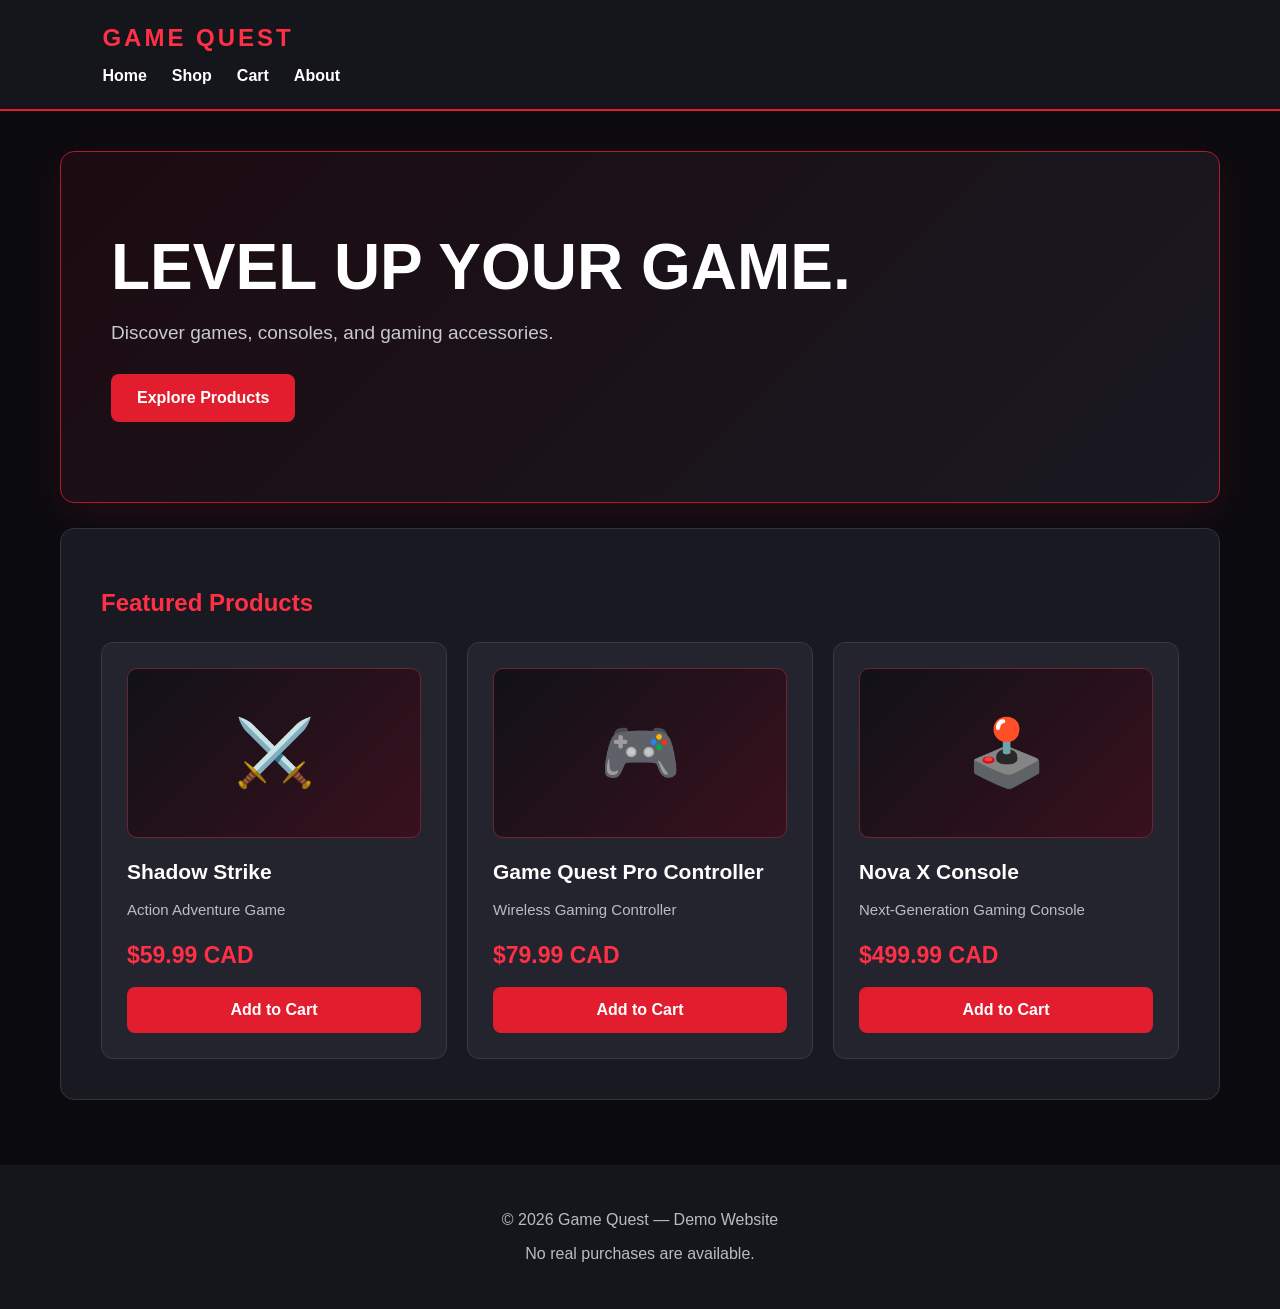
<file: index.html>
<!DOCTYPE html>
<html lang="en">
<head>
    <meta charset="UTF-8">
    <meta name="viewport" content="width=device-width, initial-scale=1.0">
    <title>Game Quest | Gaming Store Demo</title>
    <link rel="stylesheet" href="style.css">
</head>

<body>
    <header>
        <h2>GAME QUEST</h2>

        <nav>
            <a href="#home">Home</a>
            
<a href="shop.html">Shop</a>



<a href="cart.html">Cart</a>




            
<a href="about.html">About</a>

        </nav>
    </header>

    <main>
        <section id="home">
            <h1>LEVEL UP YOUR GAME.</h1>
            <p>Discover games, consoles, and gaming accessories.</p>
            <a href="#products">Explore Products</a>
        </section>

        <section id="products">
            <h2>Featured Products</h2>
            
<div class="product-grid">

    <article class="product-card">
        
<div class="product-image">⚔️</div>

        <h3>Shadow Strike</h3>
        <p>Action Adventure Game</p>
        <span class="price">$59.99 CAD</span>
        <button type="button" class="add-to-cart">Add to Cart</button>
    </article>

    <article class="product-card">
        
<div class="product-image">🎮</div>

        <h3>Game Quest Pro Controller</h3>
        <p>Wireless Gaming Controller</p>
        <span class="price">$79.99 CAD</span>
        <button type="button" class="add-to-cart">Add to Cart</button>
    </article>

    <article class="product-card">
        
<div class="product-image">🕹️</div>

        <h3>Nova X Console</h3>
        <p>Next-Generation Gaming Console</p>
        <span class="price">$499.99 CAD</span>
        <button type="button" class="add-to-cart">Add to Cart</button>
    </article>

</div>

        </section>

        

</section>

        
    </main>

    <footer>
        <p>© 2026 Game Quest — Demo Website</p>
        <p>No real purchases are available.</p>
    </footer>

<script src="script.js"></script>

</body>
</html>
</file>
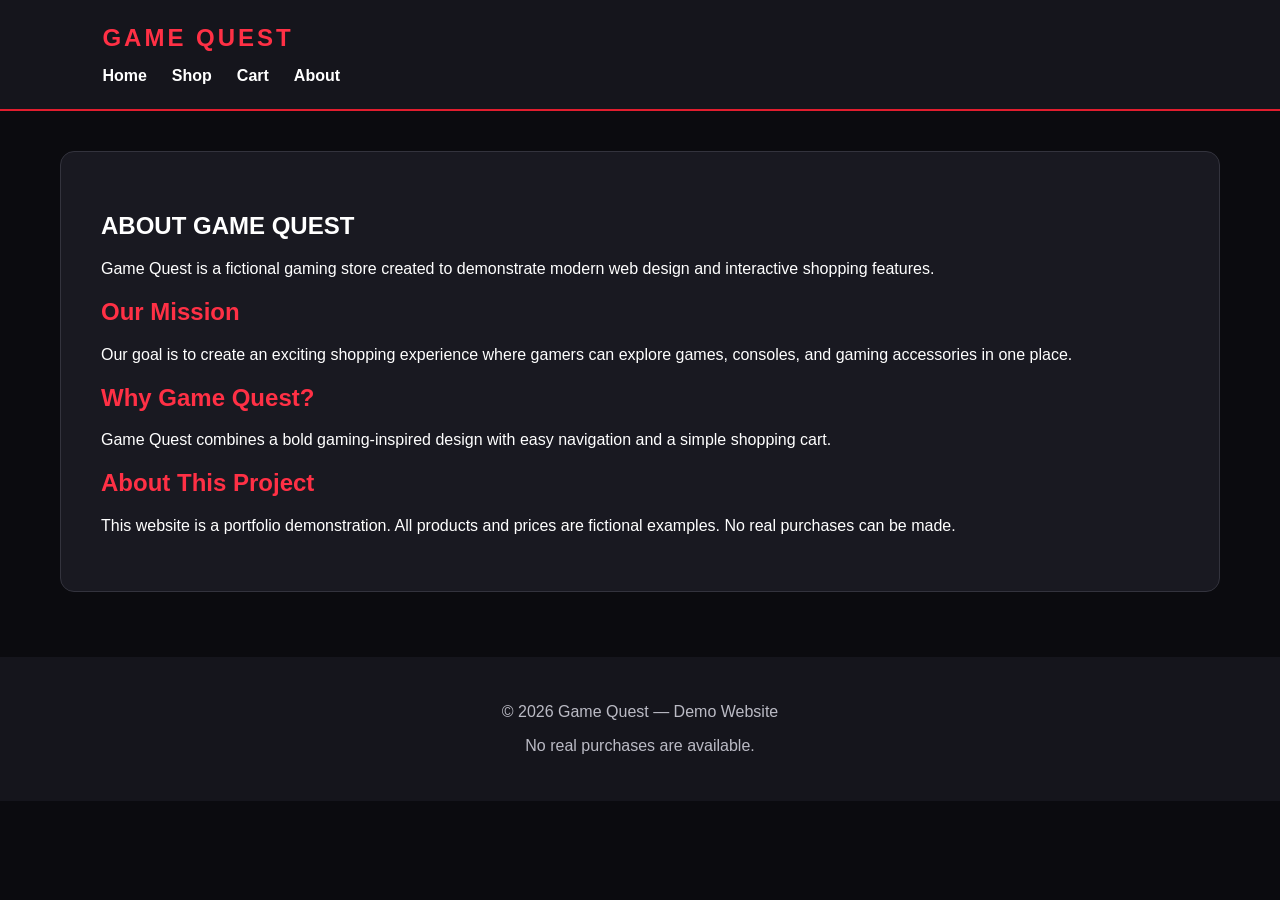
<file: about.html>
<!DOCTYPE html>
<html lang="en">
<head>
    <meta charset="UTF-8">
    <meta name="viewport" content="width=device-width, initial-scale=1.0">
    <title>About Us | Game Quest</title>
    <link rel="stylesheet" href="style.css">
</head>
<body>

    <header>
        <h2>GAME QUEST</h2>

        <nav>
            <a href="index.html">Home</a>
            <a href="shop.html">Shop</a>
            <a href="cart.html">Cart</a>
            <a href="about.html">About</a>
        </nav>
    </header>

    <main>
        <section id="about">
            <h1>ABOUT GAME QUEST</h1>

            <p>
                Game Quest is a fictional gaming store created
                to demonstrate modern web design and interactive
                shopping features.
            </p>

            <h2>Our Mission</h2>
            <p>
                Our goal is to create an exciting shopping experience
                where gamers can explore games, consoles, and
                gaming accessories in one place.
            </p>

            <h2>Why Game Quest?</h2>
            <p>
                Game Quest combines a bold gaming-inspired design
                with easy navigation and a simple shopping cart.
            </p>

            <h2>About This Project</h2>
            <p>
                This website is a portfolio demonstration.
                All products and prices are fictional examples.
                No real purchases can be made.
            </p>
        </section>
    </main>

    <footer>
        <p>© 2026 Game Quest — Demo Website</p>
        <p>No real purchases are available.</p>
    </footer>

</body>
</html>
</file>
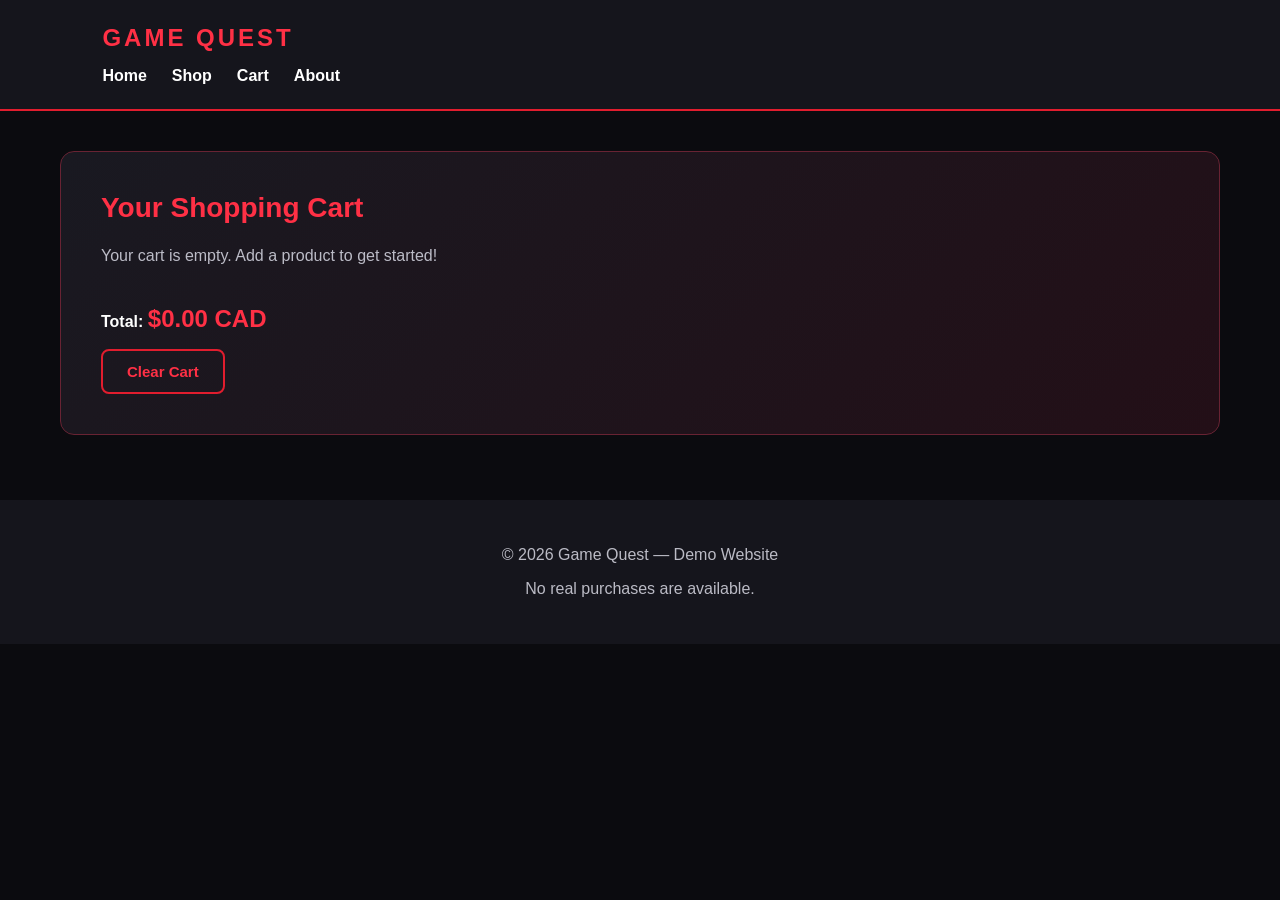
<file: cart.html>
<!DOCTYPE html>
<html lang="en">
<head>
    <meta charset="UTF-8">
    <meta name="viewport" content="width=device-width, initial-scale=1.0">
    <title>Your Cart | Game Quest</title>
    <link rel="stylesheet" href="style.css">
</head>
<body>

    <header>
        <h2>GAME QUEST</h2>

        <nav>
            <a href="index.html">Home</a>
            <a href="shop.html">Shop</a>
            <a href="cart.html">Cart</a>
            
<a href="about.html">About</a>

        </nav>
    </header>

    <main>
        <section id="cart">
            <h2>Your Shopping Cart</h2>

            <p id="cart-message">
                Your cart is empty. Add a product to get started!
            </p>

            <div id="cart-items"></div>

            <p>
                <strong>
                    Total: <span id="cart-total">$0.00 CAD</span>
                </strong>
            </p>

            <button type="button" id="clear-cart">
                Clear Cart
            </button>
        </section>
    </main>

    <footer>
        <p>© 2026 Game Quest — Demo Website</p>
        <p>No real purchases are available.</p>
    </footer>

    <script src="script.js"></script>

</body>
</html>
</file>
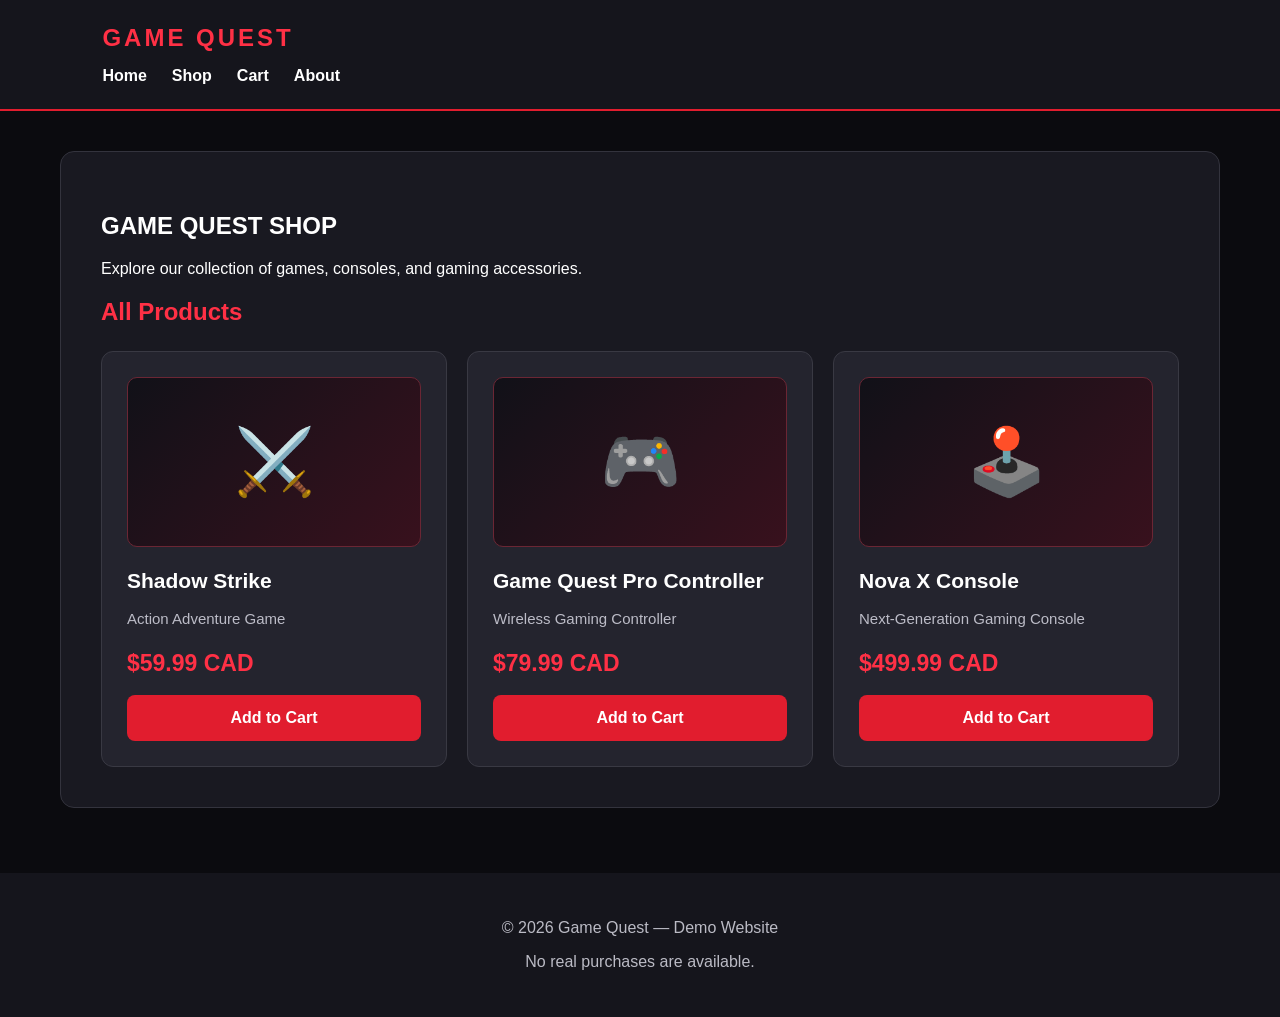
<file: shop.html>
<!DOCTYPE html>
<html lang="en">
<head>
    <meta charset="UTF-8">
    <meta name="viewport" content="width=device-width, initial-scale=1.0">
    <title>Shop | Game Quest</title>
    <link rel="stylesheet" href="style.css">
</head>
<body>

    <header>
        <h2>GAME QUEST</h2>

        <nav>
            <a href="index.html">Home</a>
            <a href="shop.html">Shop</a>
            
<a href="cart.html">Cart</a>

            
<a href="about.html">About</a>

        </nav>
    </header>

    <main>
        <section id="shop">
            <h1>GAME QUEST SHOP</h1>
            <p>Explore our collection of games, consoles, and gaming accessories.</p>

            <h2>All Products</h2>
            
<div class="product-grid">

    <article class="product-card">
        <div class="product-image">⚔️</div>
        <h3>Shadow Strike</h3>
        <p>Action Adventure Game</p>
        <span class="price">$59.99 CAD</span>
        <button type="button" class="add-to-cart">
            Add to Cart
        </button>
    </article>

    <article class="product-card">
        <div class="product-image">🎮</div>
        <h3>Game Quest Pro Controller</h3>
        <p>Wireless Gaming Controller</p>
        <span class="price">$79.99 CAD</span>
        <button type="button" class="add-to-cart">
            Add to Cart
        </button>
    </article>

    <article class="product-card">
        <div class="product-image">🕹️</div>
        <h3>Nova X Console</h3>
        <p>Next-Generation Gaming Console</p>
        <span class="price">$499.99 CAD</span>
        <button type="button" class="add-to-cart">
            Add to Cart
        </button>
    </article>

</div>

        </section>
    </main>

    <footer>
        <p>© 2026 Game Quest — Demo Website</p>
        <p>No real purchases are available.</p>
    </footer>


<script src="script.js"></script>

</body>
</html>
</file>
<file: style.css>
/* GAME QUEST - BLACK & RED THEME */

* {
    box-sizing: border-box;
}

html {
    scroll-behavior: smooth;
}

body {
    margin: 0;
    font-family: Arial, sans-serif;
    background-color: #0b0b0f;
    color: #ffffff;
}

header {
    background-color: #15151c;
    padding: 24px 8%;
    border-bottom: 2px solid #e11d2e;
}

header h2 {
    color: #ff3045;
    margin: 0 0 15px;
    letter-spacing: 3px;
}

nav {
    display: flex;
    gap: 25px;
    flex-wrap: wrap;
}

nav a {
    color: #ffffff;
    text-decoration: none;
    font-weight: bold;
}

nav a:hover {
    color: #ff3045;
}

main {
    max-width: 1200px;
    margin: 0 auto;
    padding: 40px 20px;
}

main section {
    background-color: #191921;
    padding: 40px;
    margin-bottom: 25px;
    border-radius: 14px;
    border: 1px solid #33333d;
}

section h2 {
    color: #ff3045;
}

footer {
    text-align: center;
    padding: 30px;
    background-color: #15151c;
    color: #bbbbc5;
}



/* GAME QUEST HERO */

#home {
    background: linear-gradient(135deg, #1c0b11, #191921);
    border: 1px solid #a91d30;
    padding: 80px 50px;
    box-shadow: 0 10px 40px rgba(225, 29, 46, 0.12);
}

#home h1 {
    font-size: clamp(36px, 5vw, 64px);
    line-height: 1.1;
    margin: 0 0 20px;
    max-width: 850px;
}

#home p {
    color: #c9c9d2;
    font-size: 19px;
    margin-bottom: 30px;
}

#home a {
    display: inline-block;
    background-color: #e11d2e;
    color: white;
    padding: 15px 26px;
    border-radius: 8px;
    text-decoration: none;
    font-weight: bold;
    transition: background-color 0.2s ease;
}

#home a:hover {
    background-color: #ff3045;
}

@media (max-width: 600px) {
    #home {
        padding: 45px 24px;
    }
}



/* GAME QUEST PRODUCT CARDS */

.product-grid {
    display: grid;
    grid-template-columns: repeat(auto-fit, minmax(min(100%, 240px), 1fr));
    gap: 20px;
    margin-top: 25px;
}

.product-card {
    background-color: #24242e;
    padding: 25px;
    border-radius: 12px;
    border: 1px solid #393943;
    transition: transform 0.2s ease, border-color 0.2s ease;
}

.product-card:hover {
    transform: translateY(-5px);
    border-color: #ff3045;
}

.product-card h3 {
    color: #ffffff;
    font-size: 21px;
    margin: 0 0 12px;
}

.product-card p {
    color: #bcbcc7;
    font-size: 15px;
    line-height: 1.5;
}

.price {
    display: block;
    color: #ff3045;
    font-size: 23px;
    font-weight: bold;
    margin-top: 20px;
}



/* PRODUCT VISUAL PANELS */

.product-image {
    height: 170px;
    background: linear-gradient(135deg, #111118, #38111d);
    border: 1px solid #6b2634;
    border-radius: 10px;

    display: flex;
    align-items: center;
    justify-content: center;

    font-size: 65px;
    margin-bottom: 22px;
}

.product-card:hover .product-image {
    border-color: #ff3045;
}



/* GAME QUEST SHOPPING BUTTONS */

.add-to-cart {
    display: block;
    width: 100%;
    margin-top: 18px;
    padding: 14px 18px;
    background-color: #e11d2e;
    color: #ffffff;
    border: none;
    border-radius: 8px;
    font-size: 16px;
    font-weight: bold;
    cursor: pointer;
    transition: background-color 0.2s ease,
                transform 0.2s ease;
}

.add-to-cart:hover {
    background-color: #ff3045;
    transform: translateY(-2px);
}

.add-to-cart:focus-visible {
    outline: 3px solid #ffffff;
    outline-offset: 3px;
}



/* GAME QUEST SHOPPING CART */

#cart {
    background: linear-gradient(135deg, #191921, #230f17);
    border: 1px solid #682333;
}

#cart h2 {
    color: #ff3045;
    font-size: 28px;
    margin-top: 0;
}

#cart-message {
    color: #bcbcc7;
    font-size: 16px;
}

#cart-items {
    display: grid;
    gap: 12px;
    margin: 20px 0;
}

#cart-total {
    color: #ff3045;
    font-size: 24px;
    font-weight: bold;
}



/* CLEAR CART BUTTON */

#clear-cart {
    background-color: transparent;
    color: #ff3045;
    border: 2px solid #e11d2e;
    border-radius: 8px;
    padding: 12px 24px;
    font-size: 15px;
    font-weight: bold;
    cursor: pointer;
    transition: background-color 0.2s ease,
                color 0.2s ease;
}

#clear-cart:hover {
    background-color: #e11d2e;
    color: #ffffff;
}

#clear-cart:focus-visible {
    outline: 3px solid #ffffff;
    outline-offset: 4px;
}

/* SHOPPING CART QUANTITY CONTROLS */

.cart-row {
    display: flex;
    justify-content: space-between;
    align-items: center;
    flex-wrap: wrap;
    gap: 15px;
    padding: 16px;
    background-color: #24242e;
    border-radius: 10px;
}

.quantity-controls {
    display: flex;
    align-items: center;
    gap: 12px;
}

.quantity-controls button {
    background-color: #e11d2e;
    color: white;
    border: none;
    border-radius: 6px;
    width: 36px;
    height: 36px;
    font-size: 20px;
    cursor: pointer;
}

.quantity-controls button:hover {
    background-color: #ff3045;
}

.quantity-controls button:focus-visible {
    outline: 3px solid white;
    outline-offset: 3px;
}
</file>
